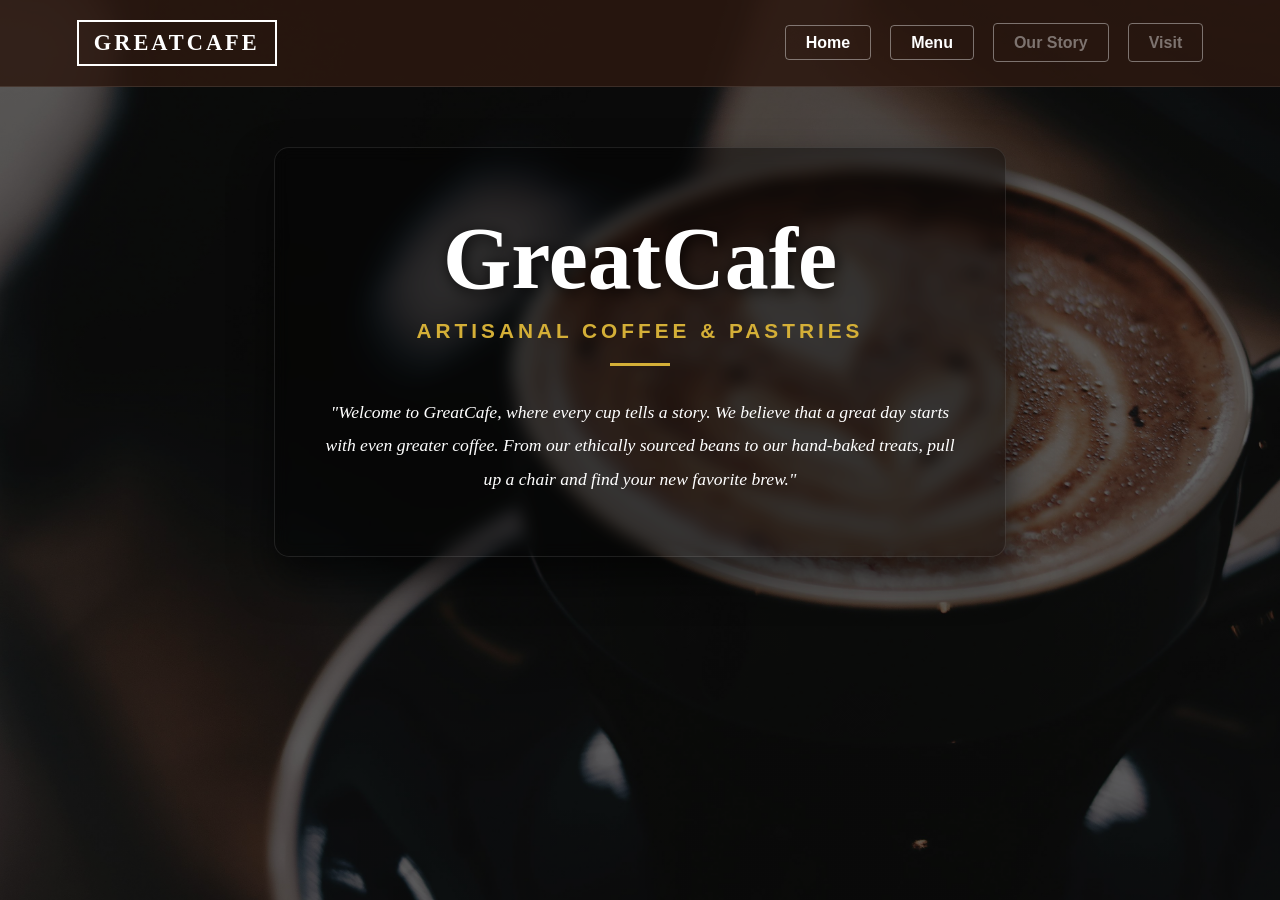
<file: index.html>
<!DOCTYPE html>
<html lang="en">
<head>
    <meta charset="UTF-8">
    <meta name="viewport" content="width=device-width, initial-scale=1.0">
    <link rel="stylesheet" href="style.css">
    <title>GreatCafe | Artisanal Coffee</title>
</head>
<body>

    <header>
        <div class="logo">GreatCafe</div>
        <nav>
            <a href="index.html">Home</a>
            <a href="menu.html">Menu</a>
            <a href="#" class="locked">Our Story</a>
            <a href="#" class="locked">Visit</a>
        </nav>
    </header>


    <main class="lift-br-bg">
        <div class="Title">
            <h1>GreatCafe</h1> 
            <h2>Artisanal Coffee & Pastries</h2>
            <div class="addspace"></div> <div class="description1">
                <p>"Welcome to GreatCafe, where every cup tells a story. We believe that a great day starts with even greater coffee. From our ethically sourced beans to our hand-baked treats, pull up a chair and find your new favorite brew."</p>
            </div>
        </div>
    </main>

</body>
</html>
</file>
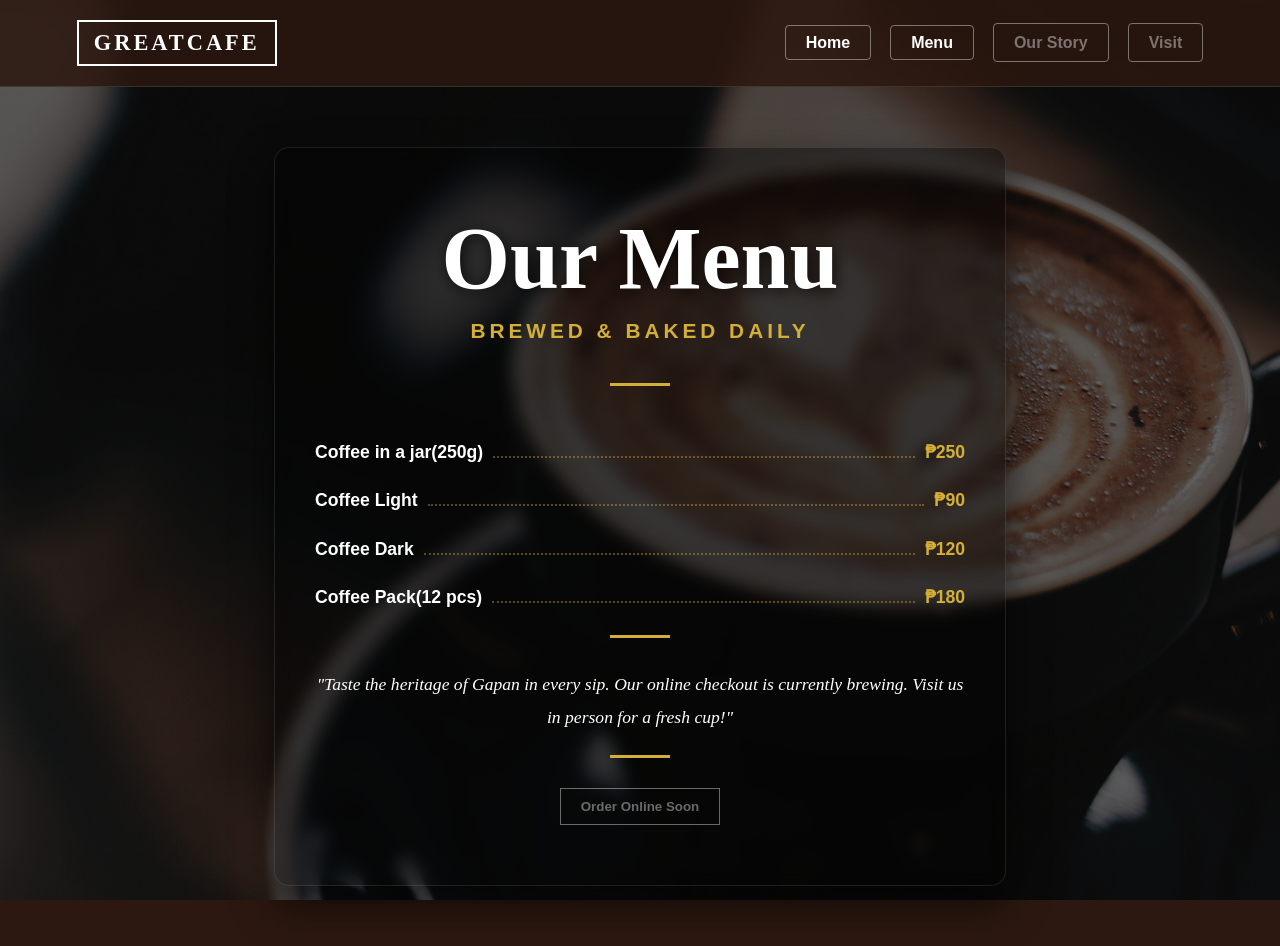
<file: menu.html>
<!DOCTYPE html>
<html lang="en">
<head>
    <meta charset="UTF-8">
    <meta name="viewport" content="width=device-width, initial-scale=1.0">
    <link rel="stylesheet" href="style2.css"> <title>GreatCafe | Menu</title>
</head>
<body>

    <header>
        <div class="logo">GreatCafe</div>
        <nav>
            <a href="index.html">Home</a>
            <a href="menu.html">Menu</a>
            <a href="#" class="locked">Our Story</a>
            <a href="#" class="locked">Visit</a>
        </nav>
    </header>

    <main class="lift-br-bg">
        <div class="Title">
            <h1>Our Menu</h1> 
            <h2>Brewed & Baked Daily</h2>
            
            <div class="addspace"></div> 

            <div class="menu">
                <div class="menuZone">
                    <div class="menuProduct">
                        <span class="name">Coffee in a jar(250g)</span>
                        <span class="dots"></span>
                        <span class="price">₱250</span>
                    </div>
                    <div class="menuProduct">
                        <span class="name">Coffee Light</span>
                        <span class="dots"></span>
                        <span class="price">₱90</span>
                    </div>
                    <div class="menuProduct">
                        <span class="name">Coffee Dark</span>
                        <span class="dots"></span>
                        <span class="price">₱120</span>
                    </div>
                    <div class="menuProduct">
                        <span class="name">Coffee Pack(12 pcs)</span>
                        <span class="dots"></span>
                        <span class="price">₱180</span>
                    </div>
                </div>

                <div class="addspace"></div>
                
                <p>"Taste the heritage of Gapan in every sip. Our online checkout is currently brewing. Visit us in person for a fresh cup!"</p>
                
                <div class="addspace"></div>
                <button class="locked">Order Online Soon</button>
            </div>
        </div>
    </main>

</body>
</html>
</file>
<file: style.css>
* {
    margin: 0;
    padding: 0;
    box-sizing: border-box;
}

body {
    font-family: 'Georgia', serif; 
    background-color: #2c1810;
    background-image: linear-gradient(rgba(0, 0, 0, 0.6), rgba(0, 0, 0, 0.6)), url('homebg.png');
    background-size: cover;
    background-position: center;
    background-attachment: fixed;
    background-repeat: no-repeat;
    min-height: 100vh;
    color: white;
    display: flex;
    flex-direction: column; 
}

header {
    display: flex;
    justify-content: space-between;
    align-items: center;
    padding: 20px 6%; 
    background-color: rgba(44, 24, 16, 0.85); 
    border-bottom: 1px solid rgba(255, 255, 255, 0.1); 
    position: sticky;
    top: 0;
    z-index: 100;
}

.logo {
    font-size: 1.4rem;
    font-weight: 900;
    text-transform: uppercase;
    letter-spacing: 3px;
    border: 2px solid white;
    padding: 8px 15px;
}

nav a {
    text-decoration: none;
    color: white;
    margin-left: 15px;
    font-family: Arial, sans-serif;
    font-weight: bold;
    font-size: 1rem; 
    transition: all 0.3s ease;
    border: 1px solid rgba(255, 255, 255, 0.4); 
    padding: 8px 20px;
    border-radius: 4px; 
}

nav a:hover {
    color: #d4af37;
    border-color: #d4af37; 
    background-color: rgba(212, 175, 55, 0.1); 
}

.lift-br-bg {
    background-color: rgba(0, 0, 0, 0.4);
    backdrop-filter: blur(8px);
    -webkit-backdrop-filter: blur(8px);
    border: 1px solid rgba(255, 255, 255, 0.1);
    border-radius: 15px;
    
    padding: 60px 40px;
    margin: 60px auto;
    max-width: 850px;
    box-shadow: 0 20px 40px rgba(0, 0, 0, 0.6);
}

.Title {
    display: flex;
    flex-direction: column;
    justify-content: center;
    align-items: center;
    text-align: center;
}

.Title h1 {
    font-size: 5.5rem;
    margin-bottom: 10px;
    text-shadow: 2px 2px 15px rgba(0,0,0,0.8); 
}

.Title h2 {
    font-size: 1.3rem;
    font-family: Arial, sans-serif;
    color: #d4af37;
    letter-spacing: 4px;
    text-transform: uppercase;
    margin-bottom: 20px;
}

.addspace{
    width: 60px;
    height: 3px;
    background-color: #d4af37;
    margin-bottom: 30px;
}

.description1 {
    max-width: 650px;
    font-size: 1.1rem;
    line-height: 1.9;
    font-style: italic;
    font-weight: 300;
}
.locked {
    background: transparent;
    color: white;
    border: 1px solid white;
    padding: 10px 20px;
    font-weight: bold;
    cursor: not-allowed;
    opacity: 0.4;
}
</file>
<file: style2.css>
* {
    margin: 0;
    padding: 0;
    box-sizing: border-box;
}

body {
    font-family: 'Georgia', serif; 
    background-color: #2c1810;
    background-image: linear-gradient(rgba(0, 0, 0, 0.6), rgba(0, 0, 0, 0.6)), url('homebg.png');
    background-size: cover;
    background-position: center;
    background-attachment: fixed;
    background-repeat: no-repeat;
    min-height: 100vh;
    color: white;
    display: flex;
    flex-direction: column; 
}

header {
    display: flex;
    justify-content: space-between;
    align-items: center;
    padding: 20px 6%; 
    background-color: rgba(44, 24, 16, 0.85); 
    border-bottom: 1px solid rgba(255, 255, 255, 0.1); 
    position: sticky;
    top: 0;
    z-index: 100;
}

.logo {
    font-size: 1.4rem;
    font-weight: 900;
    text-transform: uppercase;
    letter-spacing: 3px;
    border: 2px solid white;
    padding: 8px 15px;
}

nav a {
    text-decoration: none;
    color: white;
    margin-left: 15px;
    font-family: Arial, sans-serif;
    font-weight: bold;
    font-size: 1rem; 
    transition: all 0.3s ease;
    border: 1px solid rgba(255, 255, 255, 0.4); 
    padding: 8px 20px;
    border-radius: 4px; 
}

nav a:hover {
    color: #d4af37;
    border-color: #d4af37; 
    background-color: rgba(212, 175, 55, 0.1); 
}

.lift-br-bg {
    background-color: rgba(0, 0, 0, 0.4);
    backdrop-filter: blur(8px);
    -webkit-backdrop-filter: blur(8px);
    border: 1px solid rgba(255, 255, 255, 0.1);
    border-radius: 15px;
    padding: 60px 40px;
    margin: 60px auto;
    max-width: 850px;
    box-shadow: 0 20px 40px rgba(0, 0, 0, 0.6);
}

.Title {
    display: flex;
    flex-direction: column;
    justify-content: center;
    align-items: center;
    text-align: center;
}

.Title h1 {
    font-size: 5.5rem;
    margin-bottom: 10px;
    text-shadow: 2px 2px 15px rgba(0,0,0,0.8); 
}

.Title h2 {
    font-size: 1.3rem;
    font-family: Arial, sans-serif;
    color: #d4af37;
    letter-spacing: 4px;
    text-transform: uppercase;
    margin-bottom: 20px;
}

.addspace {
    width: 60px;
    height: 3px;
    background-color: #d4af37;
    margin: 20px auto 30px auto;
}

.menu {
    width: 100%;
    max-width: 650px;
    font-size: 1.1rem;
    line-height: 1.9;
    font-style: italic;
    font-weight: 300;
}

.menuZone {
    margin: 20px 0;
    text-align: left;
}

.menuProduct {
    display: flex;
    align-items: baseline;
    margin-bottom: 15px;
    font-style: normal; 
}

.name {
    font-weight: bold;
    font-family: Arial, sans-serif;
}

.dots {
    flex-grow: 1;
    border-bottom: 2px dotted rgba(212, 175, 55, 0.4);
    margin: 0 10px;
}

.price {
    color: #d4af37;
    font-weight: bold;
    font-family: Arial, sans-serif;
}

.locked {
    background: transparent;
    color: white;
    border: 1px solid white;
    padding: 10px 20px;
    font-weight: bold;
    cursor: not-allowed;
    opacity: 0.4;
}
</file>
